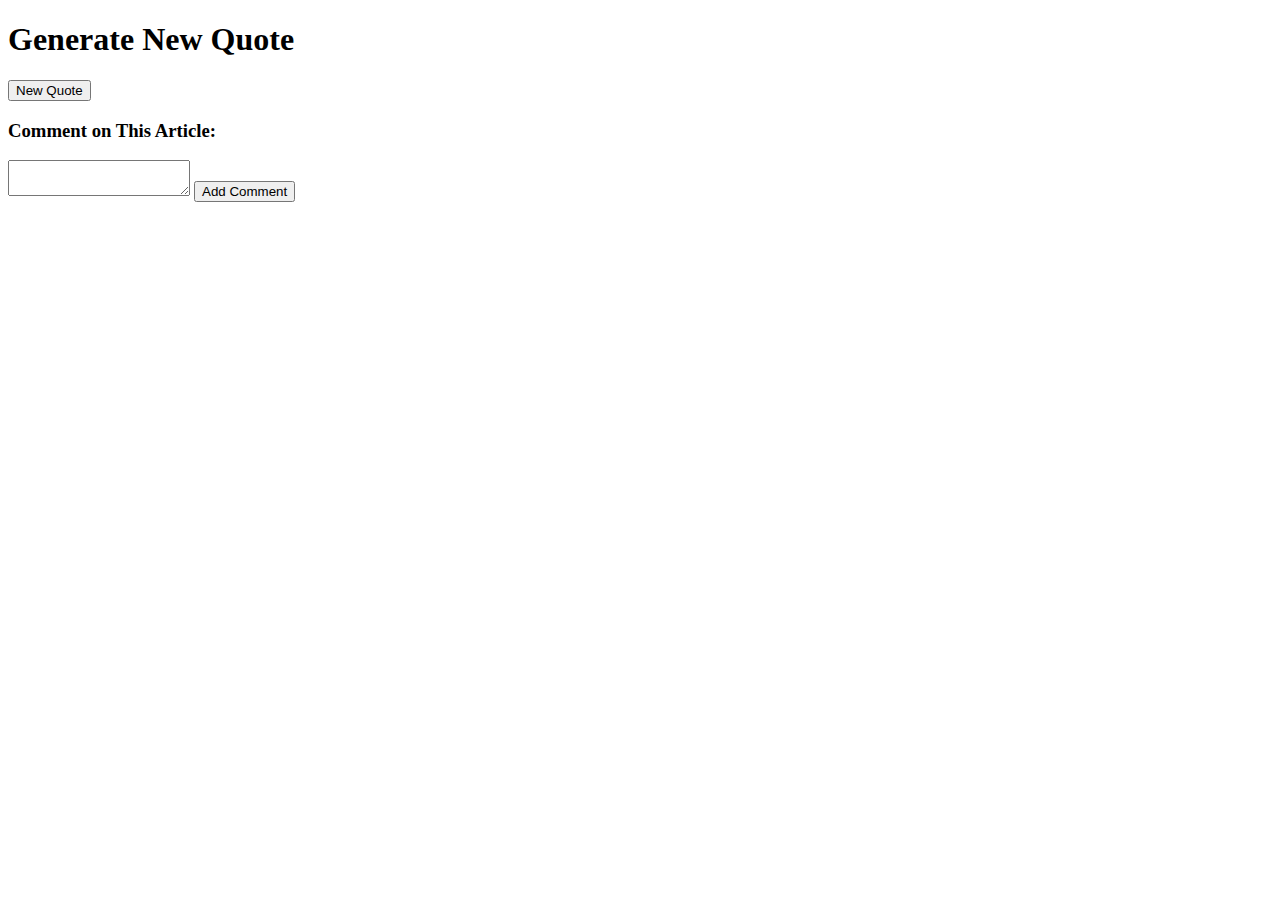
<file: 16_03_22/index.html>
<!DOCTYPE html>
<html lang="en">
<head>
    <meta charset="UTF-8">
    <meta http-equiv="X-UA-Compatible" content="IE=edge">
    <meta name="viewport" content="width=device-width, initial-scale=1.0">
    <title>Document</title>
</head>
<body>
    <h1>Generate New Quote</h1>
    <div id="quoteDisplay"></div>
    <button>New Quote</button>

    <h3>Comment on This Article:</h3>
    <textarea id="input"></textarea>
    <button id="submit">Add Comment</button>
    <ul id="comments"></ul>

    <script src="index.js"></script>
</body>
</html>
</file>
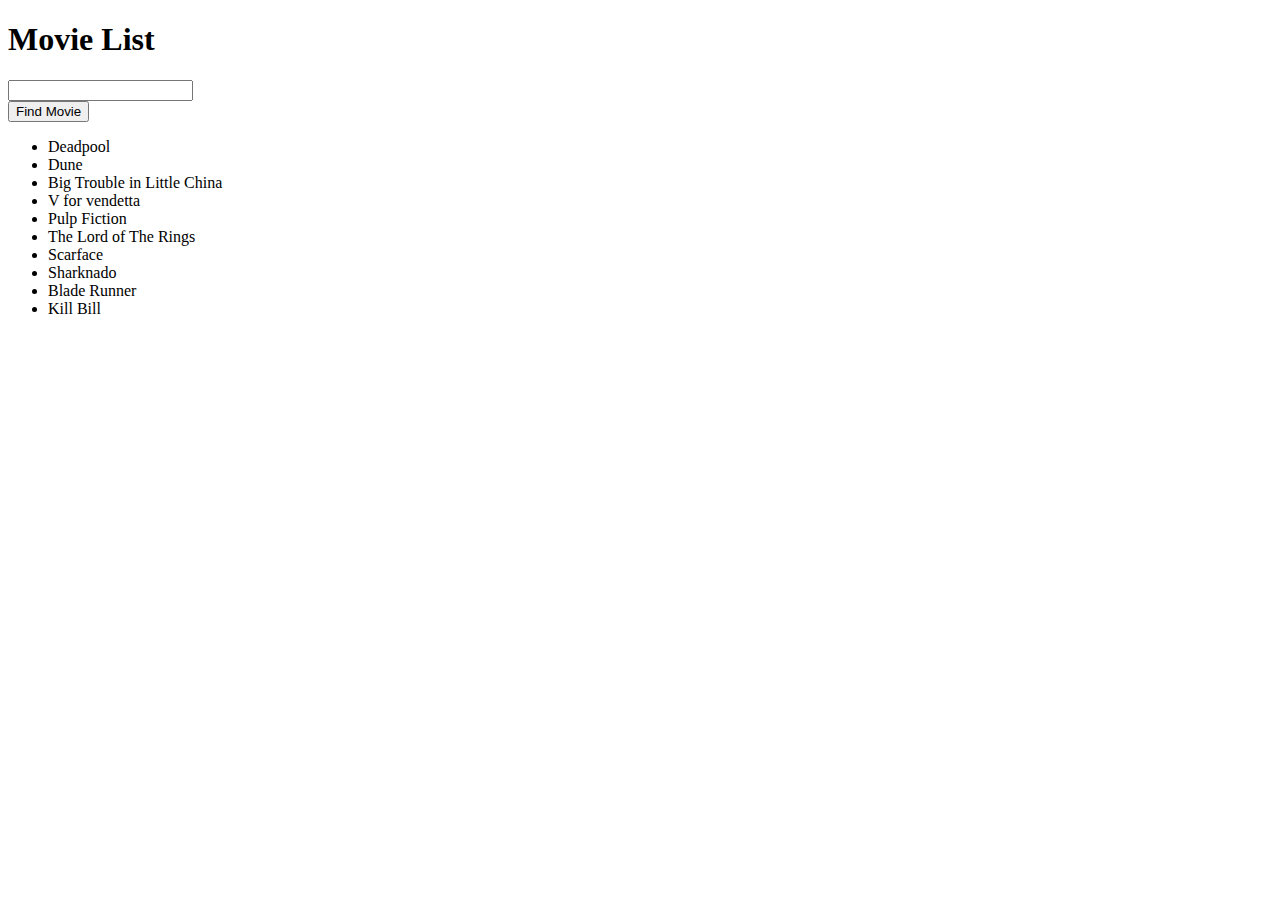
<file: 17_03_22/index.html>
<!DOCTYPE html>
<html lang="en">
<head>
    <meta charset="UTF-8">
    <meta http-equiv="X-UA-Compatible" content="IE=edge">
    <meta name="viewport" content="width=device-width, initial-scale=1.0">
    <title>Document</title>
</head>
<body>
    <h1>Movie List</h1>

    <div>
        <input id="input" type="text"></input>
    </div>

        <button id="submit">Find Movie</button>

            <ul id="movieList"></ul>

    <script src="index.js"></script>
</body>
</html>
</file>
